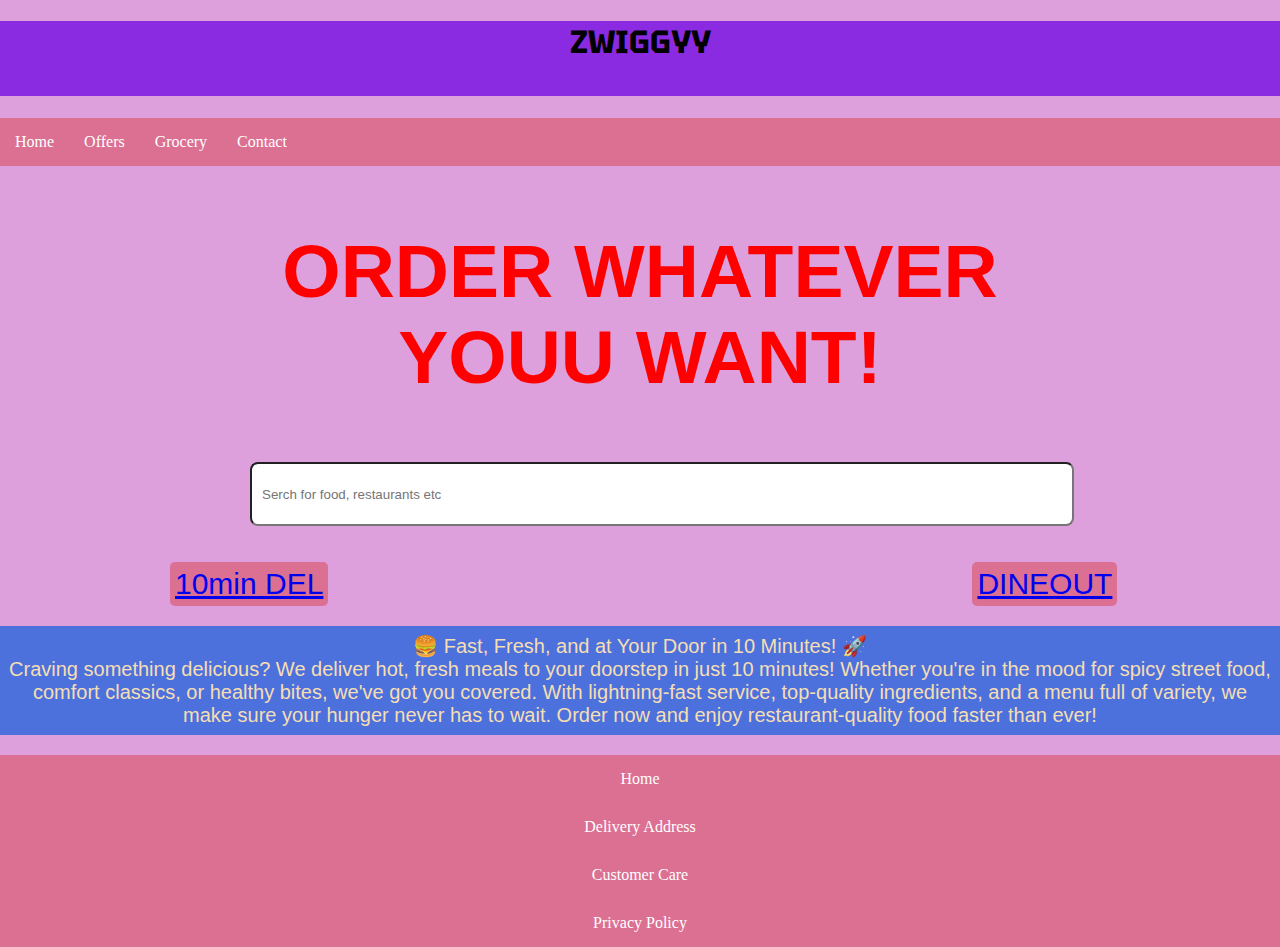
<file: index.html>
<!DOCTYPE html>
<html>
    <head>
        <title>ZWIGGYY</title>
        <link rel="stylesheet" href="styles.css">
        <link href="https://fonts.googleapis.com/css2?family=Tektur:wght@400..900&display=swap" rel="stylesheet">
    </head>
    <body>
        <header>
            <h1 id="zw">ZWIGGYY</h1>
        </header>
        <nav class="navbar"><ul>
            <li><a href="index.html">Home</a></li>
            <li><a href="offer.html">Offers</a></li>
            <li><a href="https://www.swiggy.com/instamart">Grocery</a></li>
            <li><a href="">Contact</a></li>
        </ul></nav>
        <main>
            <h2 id="or">ORDER WHATEVER<br> YOUU WANT!</h2>
        </main>
        <form>
            <a href="https://www.swiggy.com/search">
            <input type="text" placeholder="Serch for food, restaurants etc" class="search">
            </a>
        </form>
        <br>
        <br>
        <button class="btn">
            <a href="https://www.zeptonow.com/">
                <label>10min DEL</label>
            </a>
        </button>
        <button class="din">
            <a href="https://www.swiggy.com/dineout">
                <label>DINEOUT</label>
            </a>
        </button>
        <p>
            🍔 Fast, Fresh, and at Your Door in 10 Minutes! 🚀<br>
Craving something delicious? We deliver hot, fresh meals to your doorstep in just 10 minutes! Whether you're in the mood for spicy street food, comfort classics, or healthy bites, we've got you covered. With lightning-fast service, top-quality ingredients, and a menu full of variety, we make sure your hunger never has to wait. Order now and enjoy restaurant-quality food faster than ever!
        </p>
        <footer>
            <div>
                <nav class="nav">
                    <ul>
                        <li></li><a href="index.html">Home</a></li>
                        <li><a href="">Delivery Address</li></a>
                        <li><a href="https://www.swiggy.com/corporate/">Customer Care</li></a>
                        <li><a href="https://www.swiggy.com/privacy-policy">Privacy Policy</li></a>
                    </ul>
                </nav>
            </div>
        </footer>

    </body>
</html>
</file>
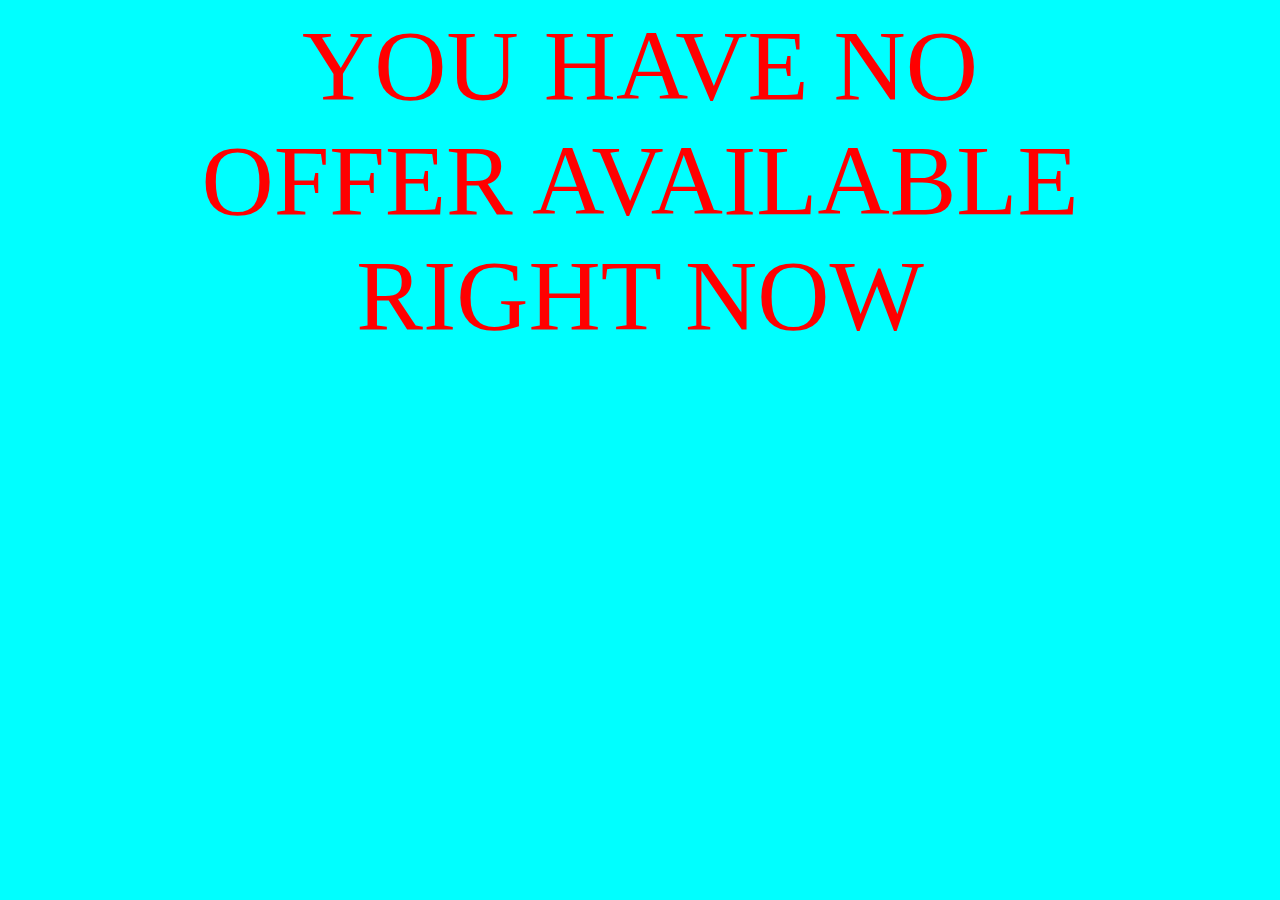
<file: offer.html>
<!DOCTYPE html>
<html>
    <head>
        <title>OFFERS</title>
    </head>
    <body style="text-align: center; font-size: 100px; background-color: aqua; color: red; ">
        <main>YOU HAVE NO<br>OFFER AVAILABLE<br>RIGHT NOW</main>
    </body>
</html>
</file>
<file: styles.css>
body{
    margin: 0;
    background-color: plum;
}
h1{
    background-color: blueviolet;
    height: 75px;
    text-align: center;
    font-family: tektur;
}
.navbar ul{
    list-style-type: none;
    padding: 0px;
    margin: 0px;
    background-color: palevioletred;
    overflow: hidden;
}
.navbar a{
    color: white;
    text-decoration: none;
    padding: 15px;
    display: block;
    text-align: center;
}
.navbar a:hover{
    background-color: purple;
}
.navbar li{
    float: left;
}
.no{
    background-color: red;
}
h2{
    text-align: center;
    font-family: sans-serif;
    color: red;
    font-size: 75px;
}
.search{
    border-radius: 8px;
    padding: 10px;
    width: 800px;
    height: 40px;
    margin-left: 250px;
}
.btn{
    background-color: palevioletred;
    color: wheat;
    border: papayawhip;
    border-radius: 5px;
    padding: 5px;
    font-size: 30px;
    margin-left: 170px;
    box-shadow: 0px 4px 10px rgba(0 0 0 0.2);
    text-decoration: none;
}
.btn:hover{
    background-color: purple;
}
p{
    text-align: center;
    font-family: sans-serif;
    font-size: 20px;
    color:wheat;    
    background-color: rgb(77, 113, 220);
    padding: 8px;
}
.nav ul{
    list-style-type: none;
    padding: 0px;
    margin: 0px;
    background-color: palevioletred;
    overflow: hidden;
}
.nav a{
    color: white;
    text-decoration: none;
    padding: 15px;
    display: block;
    text-align: center;
}
.nav a:hover{
    background-color: purple;
}
.din{
    background-color: palevioletred;
    color: white;
    border: papayawhip;
    border-radius: 5px;
    padding: 5px;
    font-size: 30px;
    margin-left: 640px;
    box-shadow: 0px 4px 10px rgba(0 0 0 0.2);
    text-decoration: none;
}
.din:hover{
    background-color: purple;
    color: red;
}
</file>
